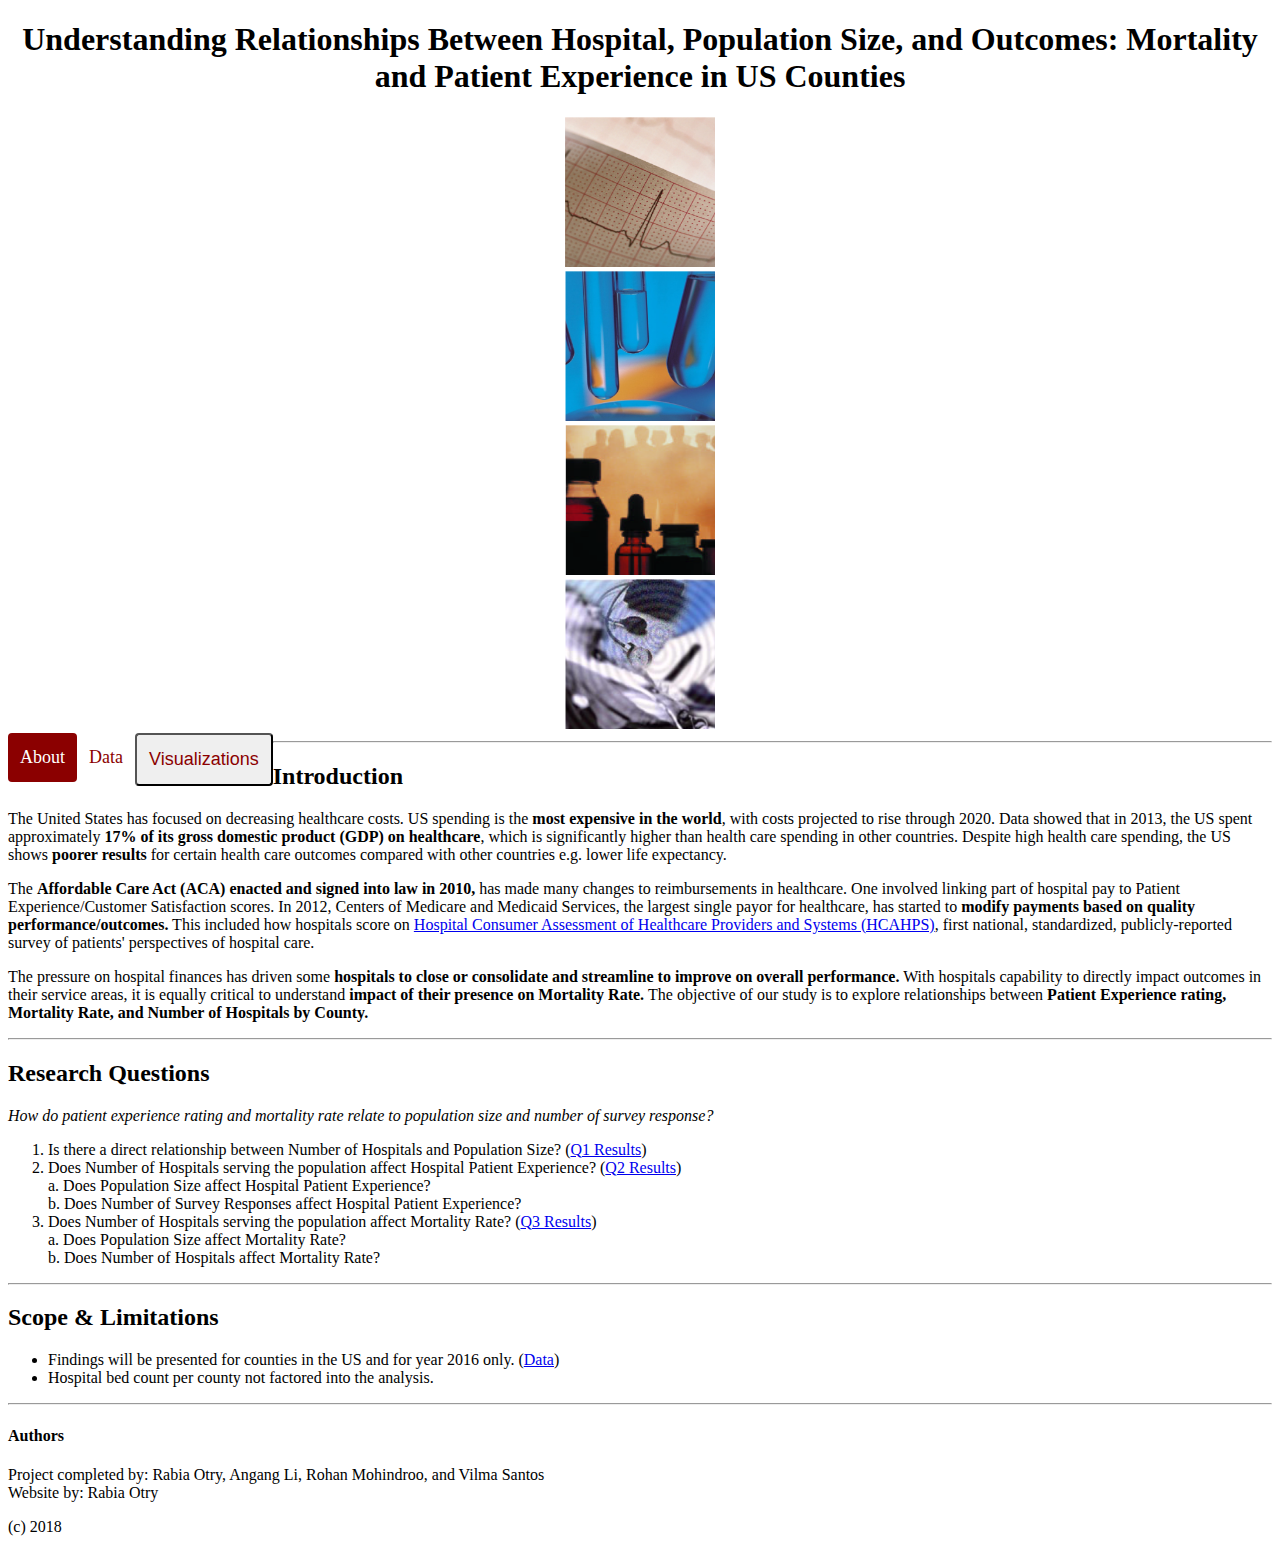
<file: index.html>
<!DOCTYPE html>
<html lang="en-us">
<head>
  <meta charset="UTF-8">
  <title>Population, Mortality, Patient Experience</title>
  <link rel="stylesheet" href="styles.css">
  <link rel="stylesheet" href="https://bootswatch.com/4/journal/bootstrap.min.css">
  <script src="navbar.js"></script>
</head>

<body>
<!-- navbar and header -->
    <div class="header">
        <div class="row">
            <h1>Understanding Relationships Between Hospital, Population Size, and Outcomes: Mortality and Patient Experience in US Counties</h1>
        </div>
        <div class="row">
            <div class="col-md-3">
                <img src="Project_1/heart.png" alt="heart pattern" width=150px height=150px>
            </div>
            <div class="col-md-3">
                <img src="Project_1/testtube.png" alt="test tubes" width=150px height=150px>
            </div>
            <div class="col-md-3">
                <img src="Project_1/bottles.png" alt="bottles" width=150px height=150px>
            </div>
            <div class="col-md-3">
                <img src="Project_1/image.png" alt="image" width=150px height=150px>
            </div>
        </div>

    </div>
    <div class="row">
        <div class="container">
            <div class="navbar">
                <a class="active" href="index.html">About</a>
                <a href="data.html">Data</a>
                <div class="dropdown">
                    <button onclick="myFunction()" class="dropbtn">Visualizations</button>
                    <div id="myDropdown" class="dropdown-content">
                        <a href="background.html">Background</a></li>
                        <a href="q1.html">Question 1</a>
                        <a href="q2.html">Question 2</a>
                        <a href="q3.html">Question 3</a>
                        <a href="comparisons.html">Comparisons</a>
                    </div>
                </div>
            </div>
        </div>
    </div>
<!-- home body text -->
<hr>
  <article>
      <h2>Introduction</h2>
      <p>
        The United States has focused on decreasing healthcare costs. US spending is the <strong>most expensive in the world</strong>, 
        with costs projected to rise through 2020. Data showed that in 2013, the US spent approximately <strong>17% of its gross domestic 
        product (GDP) on healthcare</strong>, which is significantly higher than health care spending in other countries. Despite high health 
        care spending, the US shows <strong>poorer results</strong> for certain health care outcomes compared with other countries e.g. lower 
        life expectancy.
      </p>
      <p>
        The <strong>Affordable Care Act (ACA) enacted and signed into law in 2010,</strong> has made many changes to reimbursements in healthcare. 
        One involved linking part of hospital pay to Patient Experience/Customer Satisfaction scores. In 2012, Centers of Medicare and Medicaid Services, 
        the largest single payor for healthcare, has started to <strong>modify payments based on quality performance/outcomes.</strong> This included how 
        hospitals score on <a target="_blank" href="http://www.hcahpsonline.org/">Hospital Consumer Assessment of Healthcare Providers and Systems (HCAHPS)</a>, first national, 
        standardized, publicly-reported survey of patients' perspectives of hospital care.
      </p>
      <p>
        The pressure on hospital finances has driven some<strong> hospitals to close or consolidate and streamline to improve on overall performance.</strong>
        With hospitals capability to directly impact outcomes in their service areas, it is equally critical to understand <strong>impact of their presence on 
        Mortality Rate.</strong> The objective of our study is to explore relationships between <strong>Patient Experience rating, Mortality Rate, and Number 
        of Hospitals by County.</strong>
      </p>
      <hr>
  </article>
  <article>
      <h2>Research Questions</h2>
      <p>
          <i>How do patient experience rating and mortality rate relate to population size and number of survey response?</i>
        </p>
        <p>
            <ol>
                <li>
                    Is there a direct relationship between Number of Hospitals and Population Size? (<a href="q1.html">Q1 Results</a>)
                    </li>
                <li>
                    Does Number of Hospitals serving the population affect Hospital Patient Experience? (<a href="q2.html">Q2 Results</a>)
                    <br>
                    a. Does Population Size affect Hospital Patient Experience?
                    <br>
                    b. Does Number  of Survey Responses affect Hospital Patient Experience? 
                </li>
                <li>
                    Does Number of Hospitals serving the population affect Mortality Rate? (<a href="q3.html">Q3 Results</a>)
                    <br>
                    a. Does Population Size affect Mortality Rate?
                    <br>
                    b. Does Number of Hospitals affect Mortality Rate?
                </li>
            </ol>
        </p>
      <hr>
  </article>
  <article>
      <h2>Scope & Limitations</h2>
      <p>
          <ul>
              <li>
                  Findings will be presented for  counties in the US and for year 2016 only. (<a href="data.html">Data</a>)
                </li>
                <li>
                    Hospital bed count per county not factored into the analysis.
                </li>
          </ul>
      </p>
      <hr>
  </article>
  <article>
    <h4>Authors</h4>
    <p> Project completed by: Rabia Otry, Angang Li, Rohan Mohindroo, and Vilma Santos
    <br>
    Website by: Rabia Otry</p>
    <p> (c) 2018 </p>
</article>
</body>
</html>
</file>
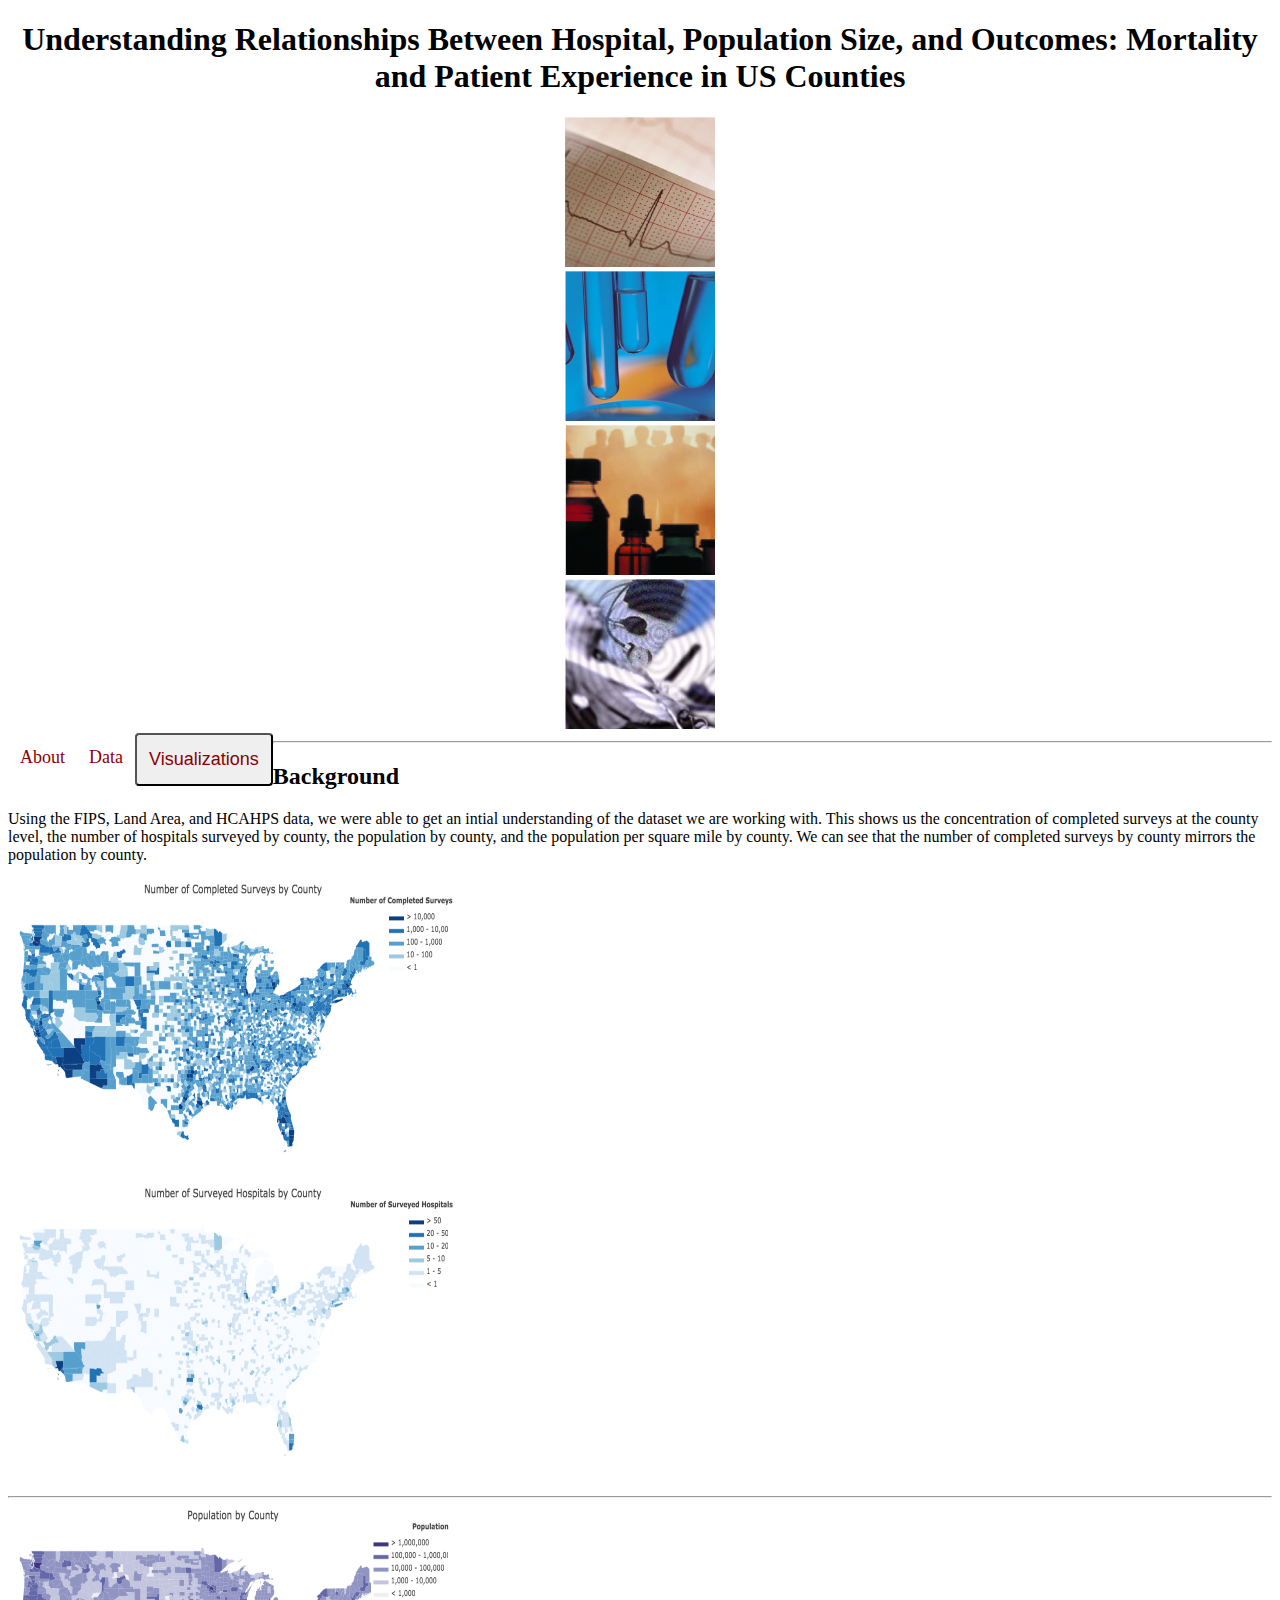
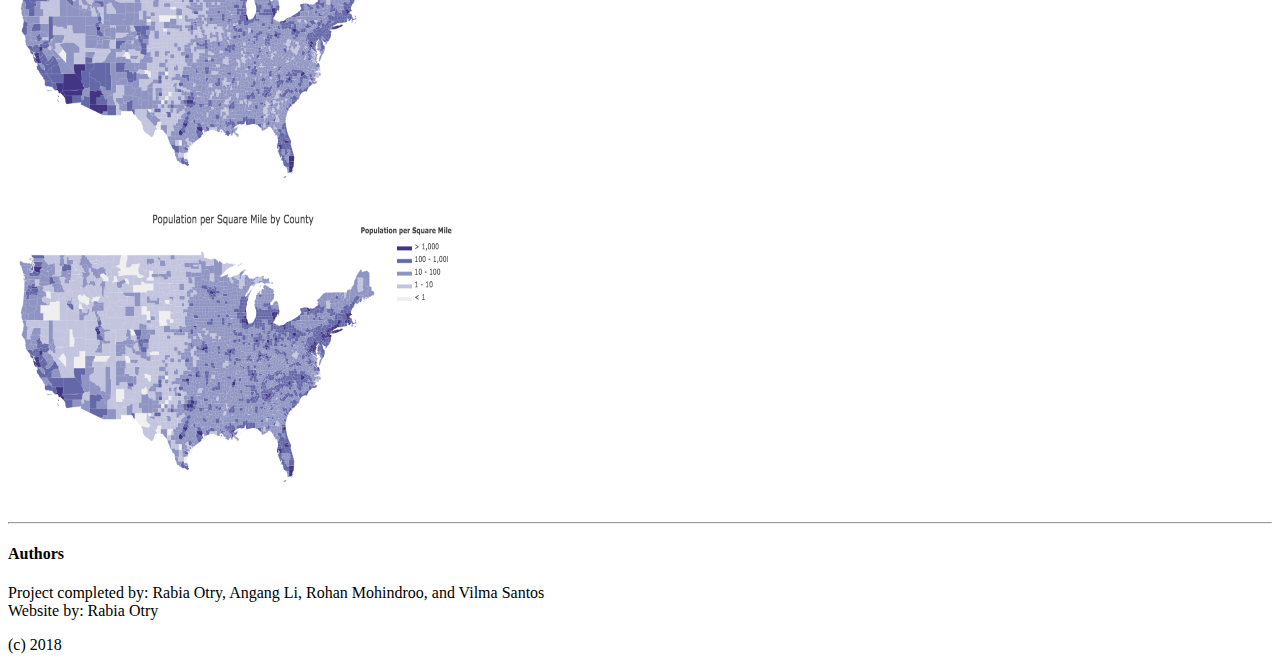
<file: background.html>
<!DOCTYPE html>
<html lang="en-us">
<head>
  <meta charset="UTF-8">
  <title>Background</title>
  <link rel="stylesheet" href="styles.css">
  <link rel="stylesheet" href="https://bootswatch.com/4/journal/bootstrap.min.css">
  <script src="navbar.js"></script>
</head>

<body>
<!-- navbar and header -->
    <div class="header">
        <div class="row">
            <h1>Understanding Relationships Between Hospital, Population Size, and Outcomes: Mortality and Patient Experience in US Counties</h1>
        </div>
        <div class="row">
            <div class="col-md-3">
                <img src="Project_1/heart.png" alt="heart pattern" width=150px height=150px>
            </div>
            <div class="col-md-3">
                <img src="Project_1/testtube.png" alt="test tubes" width=150px height=150px>
            </div>
            <div class="col-md-3">
                <img src="Project_1/bottles.png" alt="bottles" width=150px height=150px>
            </div>
            <div class="col-md-3">
                <img src="Project_1/image.png" alt="image" width=150px height=150px>
            </div>
        </div>

    </div>
    <div class="row">
        <div class="container">
            <div class="navbar">
                <a href="index.html">About</a>
                <a href="data.html">Data</a>
                <div class="dropdown">
                    <button onclick="myFunction()" class="dropbtn">Visualizations</button>
                    <div id="myDropdown" class="dropdown-content">
                        <a class="active" href="background.html">Background</a></li>
                        <a href="q1.html">Question 1</a>
                        <a href="q2.html">Question 2</a>
                        <a href="q3.html">Question 3</a>
                        <a href="comparisons.html">Comparisons</a>
                    </div>
                </div>
            </div>
        </div>
    </div>
<!-- home body text -->
<hr>
  <article>
      <h2>Background</h2>
      <p>
          Using the FIPS, Land Area, and HCAHPS data, we were able to get an intial understanding of the dataset we are working with.
          This shows us the concentration of completed surveys at the county level, the number of hospitals surveyed by county, 
          the population by county, and the population per square mile by county. We can see that the number of completed surveys
          by county mirrors the population by county.

      </p>
        <div class="row">
            <div class="col-md-6" "col-lg-6" "col-sm-12">
                <img src="Project_1/Map/number_of_completed_surveys_by_county.png" width=450px height=300px alt="completed surveys by county">
            </div>
            <div class="col-md-6" "col-lg-6" "col-sm-12">
                <img src="Project_1/Map/number_of_surveyed_hospitals_by_county.png" width=450px height=300px alt="surveyed hospitals by county">
            </div>
        </div>
        <hr>
        <div class="row">
            <div class="col-md-6" "col-lg-6" "col-sm-12">
                <img src="Project_1/Map/population_by_county.png" width=450px height=300px>
            </div>
            <div class="col-md-6" "col-lg-6" "col-sm-12">
                <img src="Project_1/Map/population_per_square_mile_by_county.png" width=450px height=300px>
            </div>
        </div>
        <hr>
</article>
  <article>
    <h4>Authors</h4>
    <p> Project completed by: Rabia Otry, Angang Li, Rohan Mohindroo, and Vilma Santos
    <br>
    Website by: Rabia Otry</p>
    <p> (c) 2018 </p>
</article>
</body>
</html>
</file>
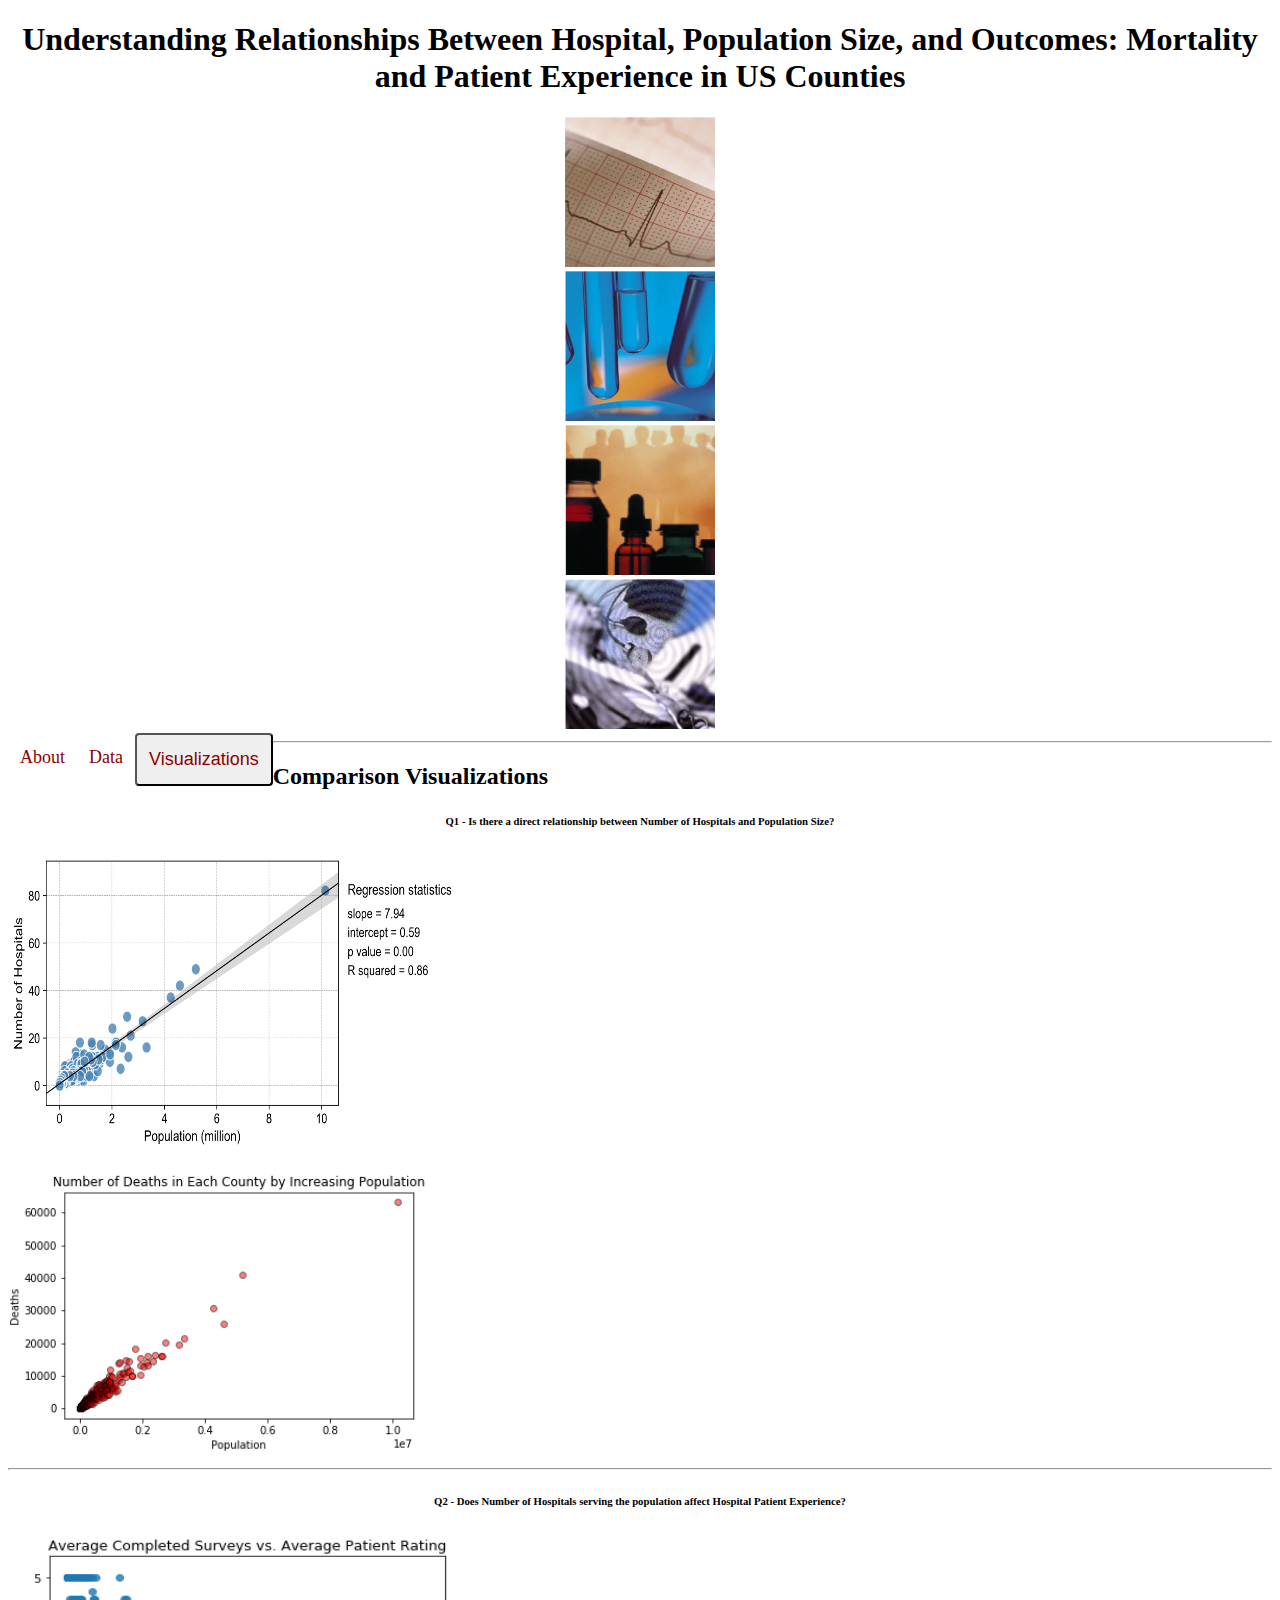
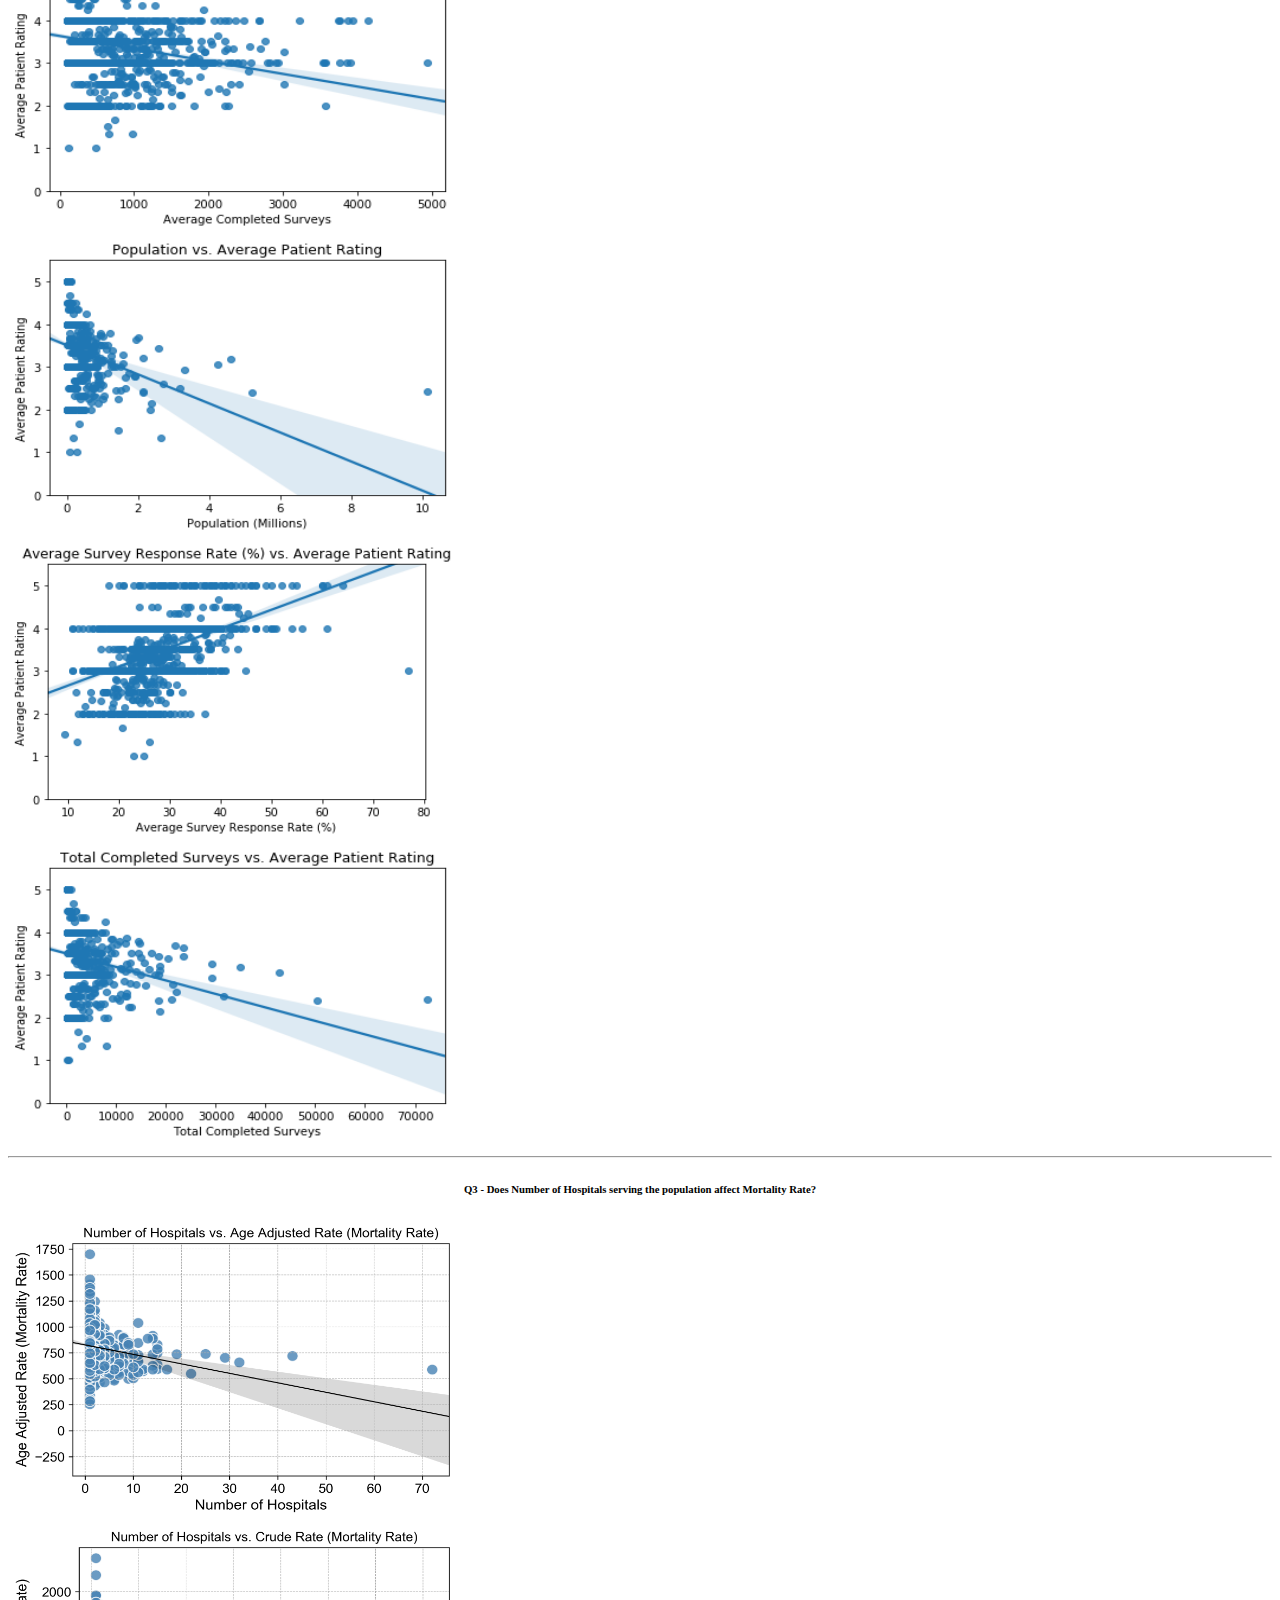
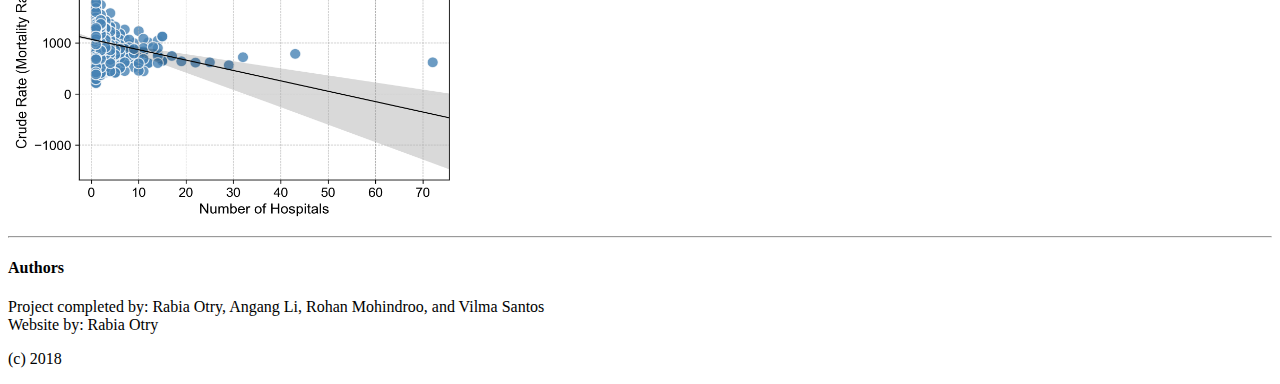
<file: comparisons.html>
<!DOCTYPE html>
<html lang="en-us">
<head>
  <meta charset="UTF-8">
  <title>Comparisons</title>
  <link rel="stylesheet" href="styles.css">
  <link rel="stylesheet" href="https://bootswatch.com/4/journal/bootstrap.min.css">
  <script src="navbar.js"></script>
</head>

<body>
<!-- navbar and header -->
    <div class="header">
        <div class="row">
            <h1>Understanding Relationships Between Hospital, Population Size, and Outcomes: Mortality and Patient Experience in US Counties</h1>
        </div>
        <div class="row">
            <div class="col-md-3">
                <img src="Project_1/heart.png" alt="heart pattern" width=150px height=150px>
            </div>
            <div class="col-md-3">
                <img src="Project_1/testtube.png" alt="test tubes" width=150px height=150px>
            </div>
            <div class="col-md-3">
                <img src="Project_1/bottles.png" alt="bottles" width=150px height=150px>
            </div>
            <div class="col-md-3">
                <img src="Project_1/image.png" alt="image" width=150px height=150px>
            </div>
        </div>

    </div>
    <div class="row">
        <div class="container">
            <div class="navbar">
                <a href="index.html">About</a>
                <a href="data.html">Data</a>
                <div class="dropdown">
                    <button onclick="myFunction()" class="dropbtn">Visualizations</button>
                    <div id="myDropdown" class="dropdown-content">
                        <a href="background.html">Background</a></li>
                        <a href="q1.html">Question 1</a>
                        <a href="q2.html">Question 2</a>
                        <a href="q3.html">Question 3</a>
                        <a class="active" href="comparisons.html">Comparisons</a>
                    </div>
                </div>
            </div>
        </div>
    </div>
<!-- comparisons body text -->
<hr>
<article>
    <h2>Comparison Visualizations</h2>
    <h6>
      <strong>Q1 - Is there a direct relationship between Number of Hospitals and Population Size?</strong>
    </h6>
      <div class="row">
          <div class="col-md-6" "col-lg-6" "col-sm-12" "col-xs-12">
              <img src="Project_1/Q1_visuals/hospitals_vs_population.png" width=450px height=300px alt="hosptials vs populations">
          </div>
          <div class="col-md-6" "col-lg-6" "col-sm-12" "col-xs-12">
              <img src="Project_1/Q1_visuals/Mortality_Scatter.png" width=450px height=300px alt="mortatlity scatter">
          </div>
      </div>
      <hr>
      <h6><strong>Q2 - Does Number of Hospitals serving the population affect Hospital Patient Experience?</strong>
      </h6>
      <div class="row">
          <div class="col-md-6" "col-lg-6" "col-sm-12" "col-xs-12">
              <img src="Project_1/Q2_visuals/avg_completed_survey_vs_rating.png" width=450px height=300px alt="average completed surveys vs ratings">
          </div>
          <div class="col-md-6" "col-lg-6" "col-sm-12" "col-xs-12">
              <img src="Project_1/Q2_visuals/pop_vs_patient_rating.png" width=450px height=300px alt="population vs patient rating">
          </div>
      </div>
      <div class="row">
          <div class="col-md-6" "col-lg-6" "col-sm-12" "col-xs-12">
              <img src="Project_1/Q2_visuals/survey_response_rate_vs_rating.png" width=450px height=300px alt="survey response rate vs rating">
          </div>
          <div class="col-md-6" "col-lg-6" "col-sm-12" "col-xs-12">
              <img src="Project_1/Q2_visuals/total_surveys_vs_rating.png" width=450px height=300px alt="total surveys vs rating">
          </div>
      </div>
      <hr>
      <h6><strong>Q3 - Does Number of Hospitals serving the population affect Mortality Rate?</strong>
      </h6>
      <div class="row">
          <div class="col-md-6" "col-lg-6" "col-sm-12" "col-xs-12">
              <img src="Project_1/Q3_visuals/Number_of_Hospitals_vs_Age_Adjusted_Rate.png" width=450px height=300px alt="hospitals vs age adjusted mortality rate">
          </div>
          <div class="col-md-6" "col-lg-6" "col-sm-12" "col-xs-12">
              <img src="Project_1/Q3_visuals/Number_of_Hospitals_vs_Crude_Rate.png" width=450px height=300px alt="hospitals vs crude mortality rate">
          </div>
      </div>
      <hr>
</article>
  <article>
    <h4>Authors</h4>
    <p> Project completed by: Rabia Otry, Angang Li, Rohan Mohindroo, and Vilma Santos
    <br>
    Website by: Rabia Otry</p>
    <p> (c) 2018 </p>
</article>
</body>
</html>
</file>
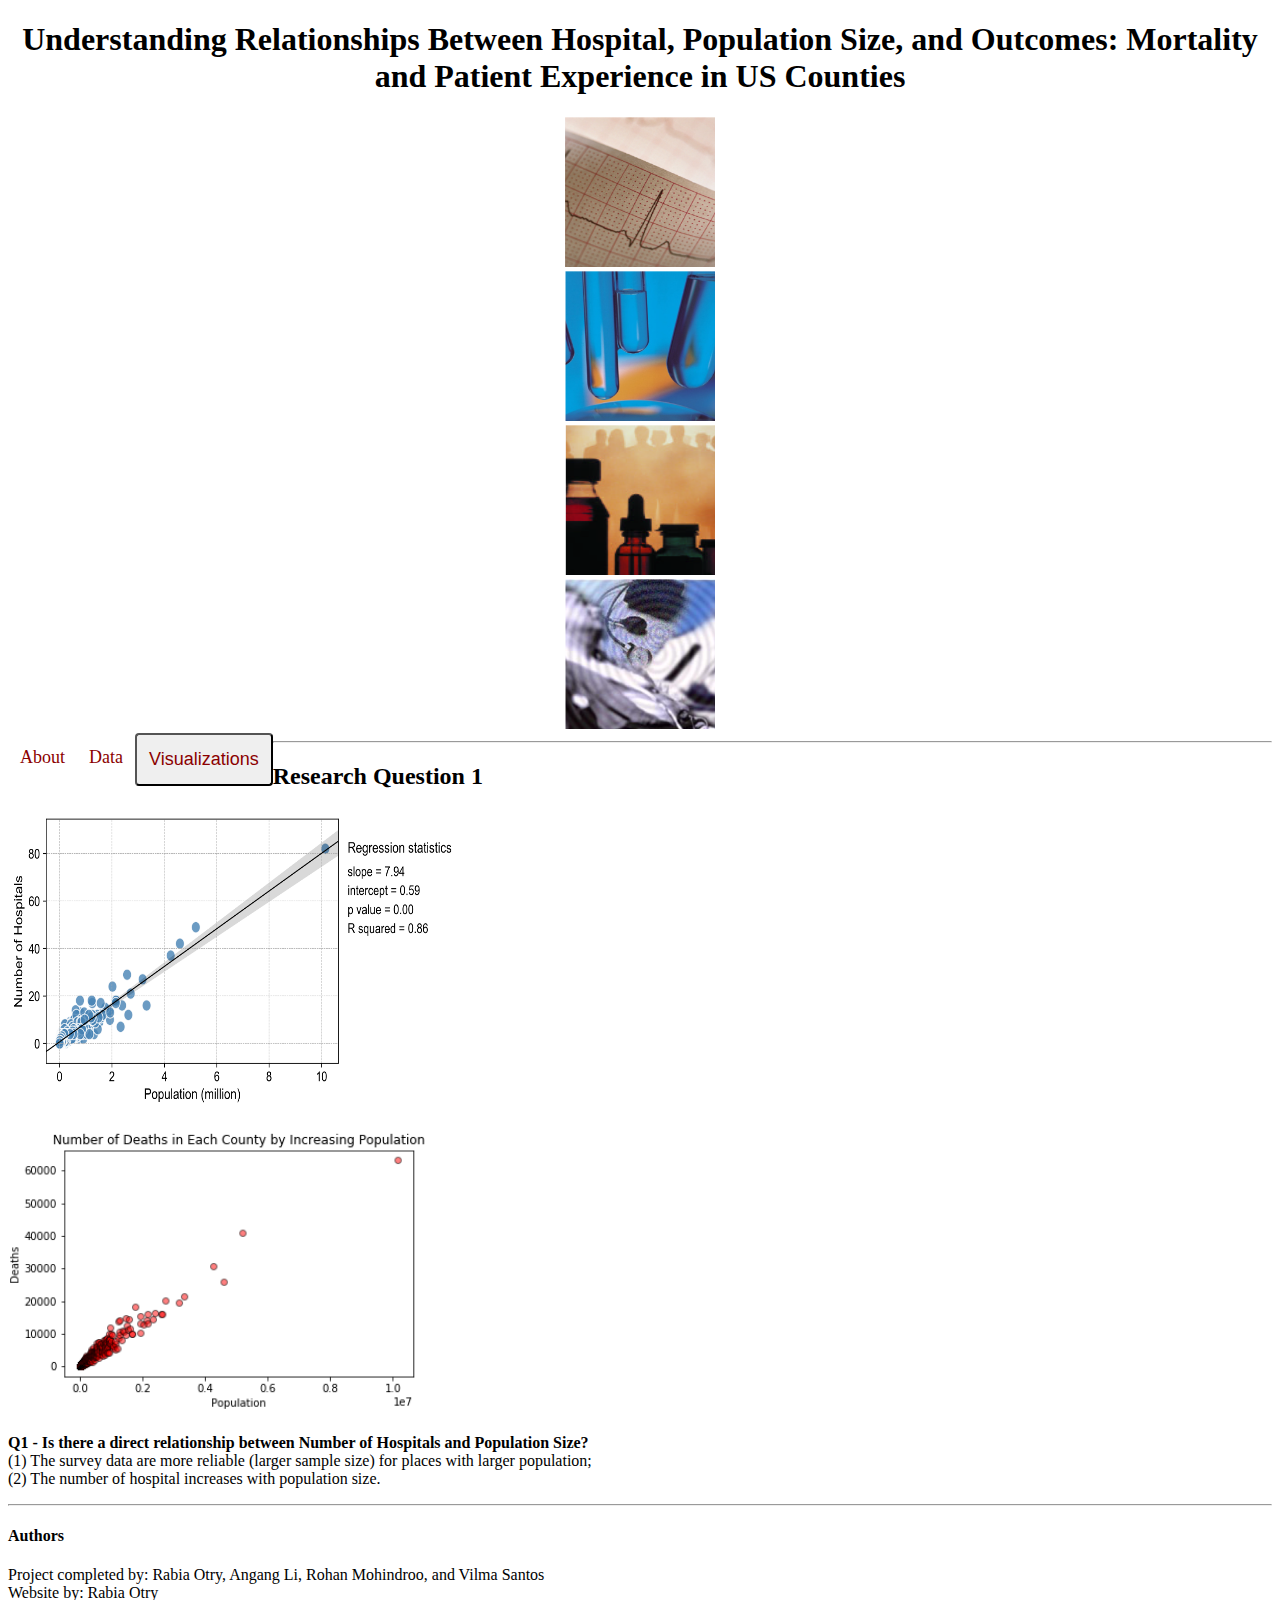
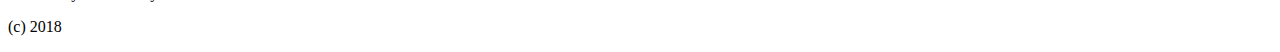
<file: q1.html>
<!DOCTYPE html>
<html lang="en-us">
<head>
  <meta charset="UTF-8">
  <title>Research Question 1</title>
  <link rel="stylesheet" href="styles.css">
  <link rel="stylesheet" href="https://bootswatch.com/4/journal/bootstrap.min.css">
  <script src="navbar.js"></script>
</head>

<body>
<!-- navbar and header -->
    <div class="header">
        <div class="row">
            <h1>Understanding Relationships Between Hospital, Population Size, and Outcomes: Mortality and Patient Experience in US Counties</h1>
        </div>
        <div class="row">
            <div class="col-md-3">
                <img src="Project_1/heart.png" alt="heart pattern" width=150px height=150px>
            </div>
            <div class="col-md-3">
                <img src="Project_1/testtube.png" alt="test tubes" width=150px height=150px>
            </div>
            <div class="col-md-3">
                <img src="Project_1/bottles.png" alt="bottles" width=150px height=150px>
            </div>
            <div class="col-md-3">
                <img src="Project_1/image.png" alt="image" width=150px height=150px>
            </div>
        </div>

    </div>
    <div class="row">
        <div class="container">
            <div class="navbar">
                <a href="index.html">About</a>
                <a href="data.html">Data</a>
                <div class="dropdown">
                    <button onclick="myFunction()" class="dropbtn">Visualizations</button>
                    <div id="myDropdown" class="dropdown-content">
                        <a href="background.html">Background</a></li>
                        <a class="active" href="q1.html">Question 1</a>
                        <a href="q2.html">Question 2</a>
                        <a href="q3.html">Question 3</a>
                        <a href="comparisons.html">Comparisons</a>
                    </div>
                </div>
            </div>
        </div>
    </div>
<!-- Q1 body text -->
<hr>
<article>
    <h2>Research Question 1</h2>
    
      <div class="row">
          <div class="col-md-6" "col-lg-6" "col-sm-12" "col-xs-12">
              <img src="Project_1/Q1_visuals/hospitals_vs_population.png" width=450px height=300px alt="hosptials vs populations">
          </div>
          <div class="col-md-6" "col-lg-6" "col-sm-12" "col-xs-12">
              <img src="Project_1/Q1_visuals/Mortality_Scatter.png" width=450px height=300px alt="mortatlity scatter">
          </div>
      </div>
      <p>
        <strong>Q1 - Is there a direct relationship between Number of Hospitals and Population Size?</strong>
        <br>
        (1) The survey data are more reliable (larger sample size) for places with larger population; 
        <br>
        (2) The number of hospital increases with population size.
    </p>
    <hr>
  </article>
  <article>
    <h4>Authors</h4>
    <p> Project completed by: Rabia Otry, Angang Li, Rohan Mohindroo, and Vilma Santos
    <br>
    Website by: Rabia Otry</p>
    <p> (c) 2018 </p>
</article>
</body>
</html>
</file>
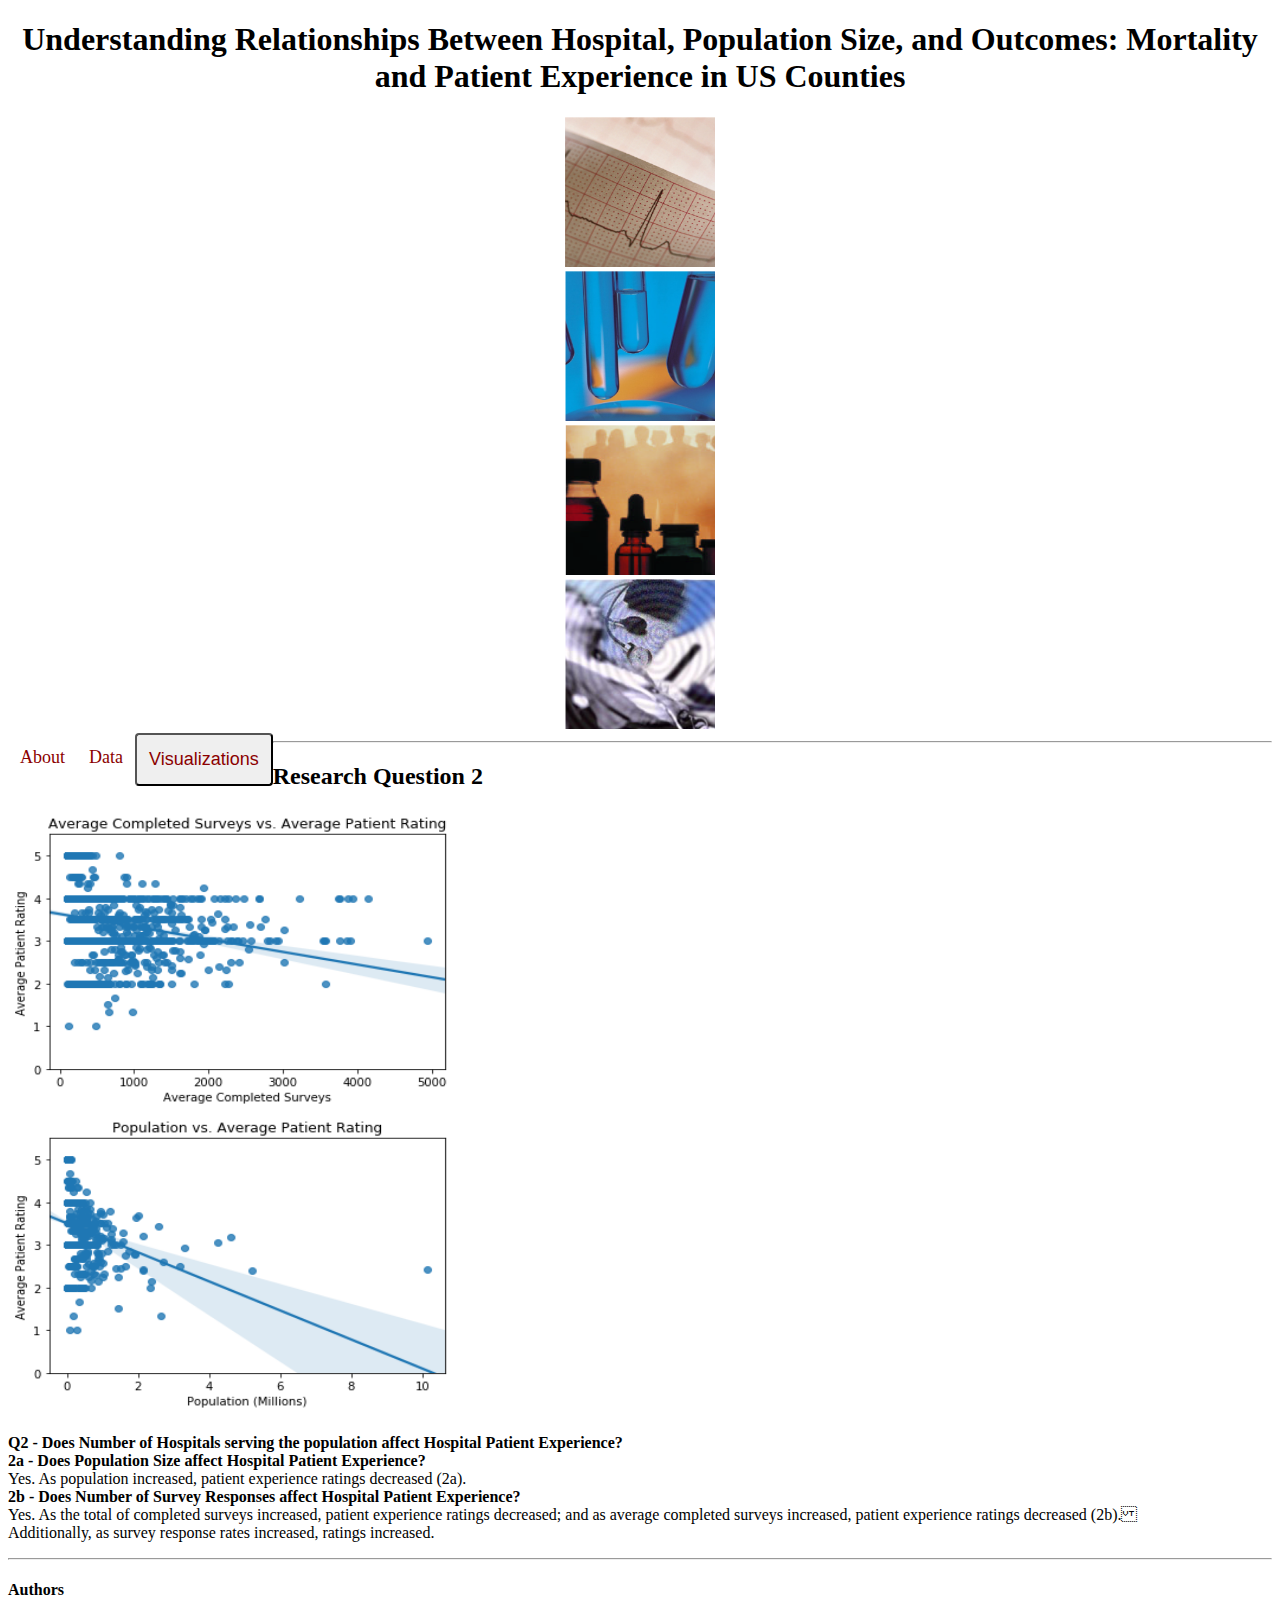
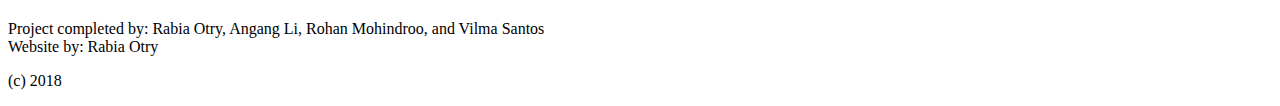
<file: q2.html>
<!DOCTYPE html>
<html lang="en-us">
<head>
  <meta charset="UTF-8">
  <title>Research Question 2</title>
  <link rel="stylesheet" href="styles.css">
  <link rel="stylesheet" href="https://bootswatch.com/4/journal/bootstrap.min.css">
  <script src="navbar.js"></script>
</head>

<body>
<!-- navbar and header -->
    <div class="header">
        <div class="row">
            <h1>Understanding Relationships Between Hospital, Population Size, and Outcomes: Mortality and Patient Experience in US Counties</h1>
        </div>
        <div class="row">
            <div class="col-md-3">
                <img src="Project_1/heart.png" alt="heart pattern" width=150px height=150px>
            </div>
            <div class="col-md-3">
                <img src="Project_1/testtube.png" alt="test tubes" width=150px height=150px>
            </div>
            <div class="col-md-3">
                <img src="Project_1/bottles.png" alt="bottles" width=150px height=150px>
            </div>
            <div class="col-md-3">
                <img src="Project_1/image.png" alt="image" width=150px height=150px>
            </div>
        </div>

    </div>
    <div class="row">
        <div class="container">
            <div class="navbar">
                <a href="index.html">About</a>
                <a href="data.html">Data</a>
                <div class="dropdown">
                    <button onclick="myFunction()" class="dropbtn">Visualizations</button>
                    <div id="myDropdown" class="dropdown-content">
                        <a href="background.html">Background</a></li>
                        <a href="q1.html">Question 1</a>
                        <a class="active" href="q2.html">Question 2</a>
                        <a href="q3.html">Question 3</a>
                        <a href="comparisons.html">Comparisons</a>
                    </div>
                </div>
            </div>
        </div>
    </div>
<!-- Q2 body text -->
<hr>
  <article>
    <h2>Research Question 2</h2>
      <div class="row">
          <div class="col-md-6" "col-lg-6" "col-sm-12" "col-xs-12">
              <img src="Project_1/Q2_visuals/avg_completed_survey_vs_rating.png" width=450px height=300px alt="average completed surveys vs ratings">
          </div>
          <div class="col-md-6" "col-lg-6" "col-sm-12" "col-xs-12">
              <img src="Project_1/Q2_visuals/pop_vs_patient_rating.png" width=450px height=300px alt="population vs patient rating">
          </div>
      </div>
      <p>
        <strong>Q2 - Does Number of Hospitals serving the population affect Hospital Patient Experience?
        <br>
        2a - Does Population Size affect Hospital Patient Experience?</strong>
        <br>
        Yes. As population increased, patient experience ratings decreased (2a). 
        <br>
        <strong>2b - Does Number  of Survey Responses affect Hospital Patient Experience?</strong>
        <br>
        Yes. As the total of completed surveys increased, patient experience ratings decreased; 
        and as average completed surveys increased, patient experience ratings decreased (2b).
        <br>
        Additionally, as survey response rates increased, ratings increased.
      </p>
      <hr>
  </article>
  <article>
    <h4>Authors</h4>
    <p> Project completed by: Rabia Otry, Angang Li, Rohan Mohindroo, and Vilma Santos
    <br>
    Website by: Rabia Otry</p>
    <p> (c) 2018 </p>
</article>
</body>
</html>
</file>
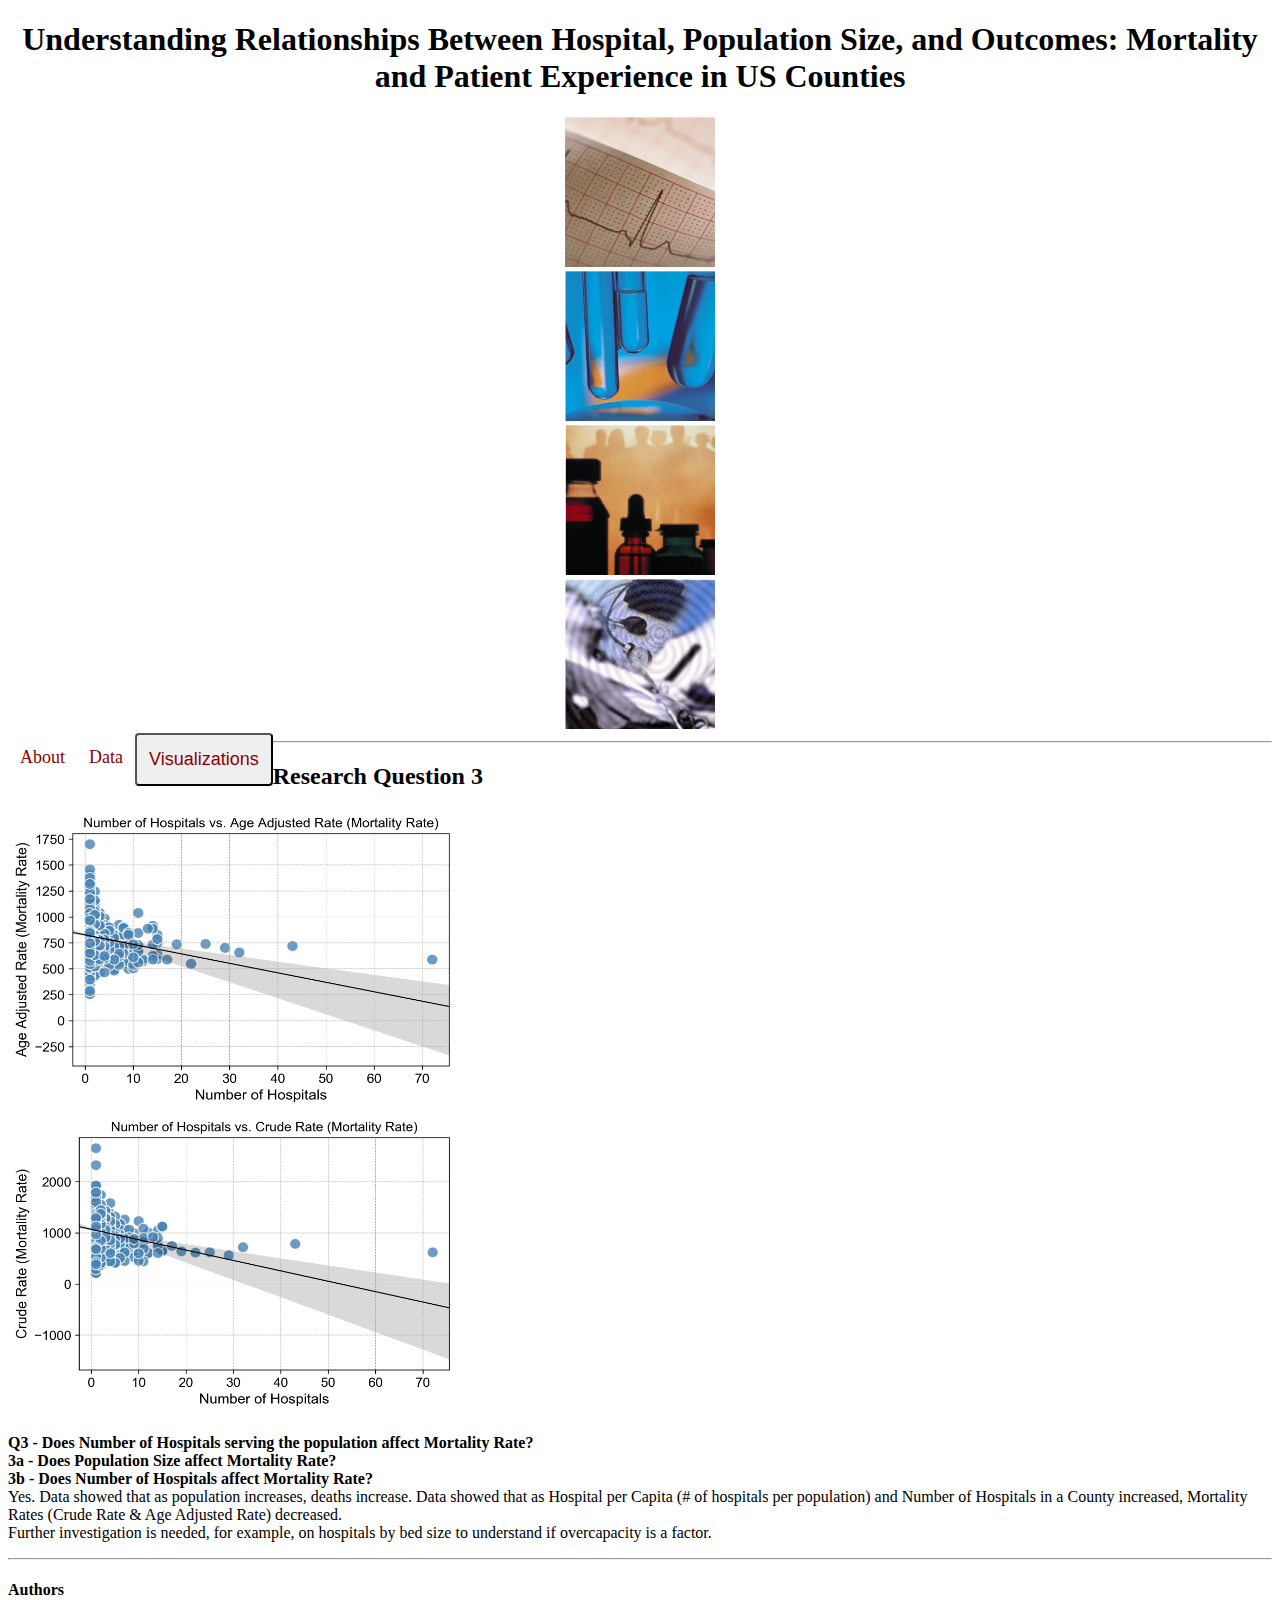
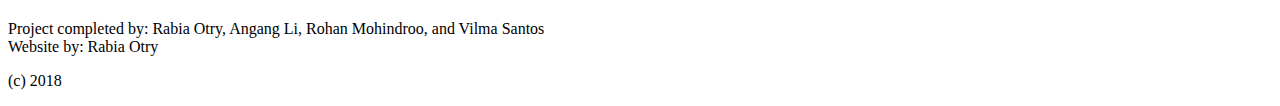
<file: q3.html>
<!DOCTYPE html>
<html lang="en-us">
<head>
  <meta charset="UTF-8">
  <title>Research Question 3</title>
  <link rel="stylesheet" href="styles.css">
  <link rel="stylesheet" href="https://bootswatch.com/4/journal/bootstrap.min.css">
  <script src="navbar.js"></script>
</head>

<body>
<!-- navbar and header -->
    <div class="header">
        <div class="row">
            <h1>Understanding Relationships Between Hospital, Population Size, and Outcomes: Mortality and Patient Experience in US Counties</h1>
        </div>
        <div class="row">
            <div class="col-md-3">
                <img src="Project_1/heart.png" alt="heart pattern" width=150px height=150px>
            </div>
            <div class="col-md-3">
                <img src="Project_1/testtube.png" alt="test tubes" width=150px height=150px>
            </div>
            <div class="col-md-3">
                <img src="Project_1/bottles.png" alt="bottles" width=150px height=150px>
            </div>
            <div class="col-md-3">
                <img src="Project_1/image.png" alt="image" width=150px height=150px>
            </div>
        </div>

    </div>
    <div class="row">
        <div class="container">
            <div class="navbar">
                <a href="index.html">About</a>
                <a href="data.html">Data</a>
                <div class="dropdown">
                    <button onclick="myFunction()" class="dropbtn">Visualizations</button>
                    <div id="myDropdown" class="dropdown-content">
                        <a href="background.html">Background</a></li>
                        <a href="q1.html">Question 1</a>
                        <a href="q2.html">Question 2</a>
                        <a class="active" href="q3.html">Question 3</a>
                        <a href="comparisons.html">Comparisons</a>
                    </div>
                </div>
            </div>
        </div>
    </div>
<!-- home body text -->
<hr>
  <article>
      <h2>Research Question 3</h2>
      
      <div class="row">
          <div class="col-md-6" "col-lg-6" "col-sm-12" "col-xs-12">
              <img src="Project_1/Q3_visuals/Number_of_Hospitals_vs_Age_Adjusted_Rate.png" width=450px height=300px alt="hospitals vs age adjusted mortality rate">
          </div>
          <div class="col-md-6" "col-lg-6" "col-sm-12" "col-xs-12">
              <img src="Project_1/Q3_visuals/Number_of_Hospitals_vs_Crude_Rate.png" width=450px height=300px alt="hospitals vs crude mortality rate">
          </div>
      </div>
      <p>
        <strong>Q3 - Does Number of Hospitals serving the population affect Mortality Rate?</strong>
        <br>
        <strong>3a - Does Population Size affect Mortality Rate?
        <br>
        3b - Does Number of Hospitals affect Mortality Rate?</strong>
        <br>
        Yes. Data showed that as population increases, deaths increase. 
        Data showed that as Hospital per Capita (# of hospitals per population) and Number of Hospitals in a County increased, 
        Mortality Rates (Crude Rate & Age Adjusted Rate) decreased. 
        <br>
        Further investigation is needed, for example, on hospitals 
        by bed size to understand if overcapacity is a factor.
    </p>
      <hr>
</article>
  </article>
  <article>
    <h4>Authors</h4>
    <p> Project completed by: Rabia Otry, Angang Li, Rohan Mohindroo, and Vilma Santos
    <br>
    Website by: Rabia Otry</p>
    <p> (c) 2018 </p>
</article>
</body>
</html>
</file>
<file: styles.css>
/* Dropdown Button */
.dropbtn {
     float: left;
    color:darkred;
    text-align: center;
    padding: 12px;
    text-decoration: none;
    font-size: 18px; 
    line-height: 25px;
    border-radius: 4px;
}

/* Dropdown button on hover & focus */
.dropbtn:hover, .dropbtn:focus {
    background-color: rgb(87, 82, 82);
    color:white;
}

/* The container <div> - needed to position the dropdown content */
.dropdown {
    position: relative;
    display: inline-block;
}

/* Dropdown Content (Hidden by Default) */
.dropdown-content {
    display: none;
    position: absolute;
    background-color: #f1f1f1;
    min-width: 160px;
    box-shadow: 0px 8px 16px 0px rgba(0,0,0,0.2);
    z-index: 1;
}

/* Links inside the dropdown */
.dropdown-content a {
    color: black;
    padding: 12px 16px;
    text-decoration: none;
    display: block;
}

/* Change color of dropdown links on hover */
.dropdown-content a:hover {background-color: #ddd}

/* Show the dropdown menu (use JS to add this class to the .dropdown-content container when the user clicks on the dropdown button) */
.show {display:block;}

.header{
    text-align: center;
}

  /* Style the navbar */
  .navbar a{
    float: left;
    color:darkred;
    text-align: center;
    padding: 12px;
    text-decoration: none;
    font-size: 18px; 
    line-height: 25px;
    border-radius: 4px;
  }
 
  /* Change the background color on mouse-over */
  .navbar a:hover {
    background-color: rgb(87, 82, 82);
    color:white;
  }
  
  /* Style the active/current link*/
  .navbar a.active {
    background-color: darkred;
    color: white;
  }
  
  /* Float the link section to the right */
  .navbar {
    float: left;
  }
  
  /* media queries for responsiveness - when the screen is 480px wide or less */
    .header a {
      float: none;
      display: block;
      text-align: left;
    }
    .header-right {
      float: none;
    }

  /* Only show part of table, scroll to rest of table */
  .table-responsive { 
    height: 30em; 
    overflow: auto; }
  
  h6{
    text-align: center;
  }
</file>
